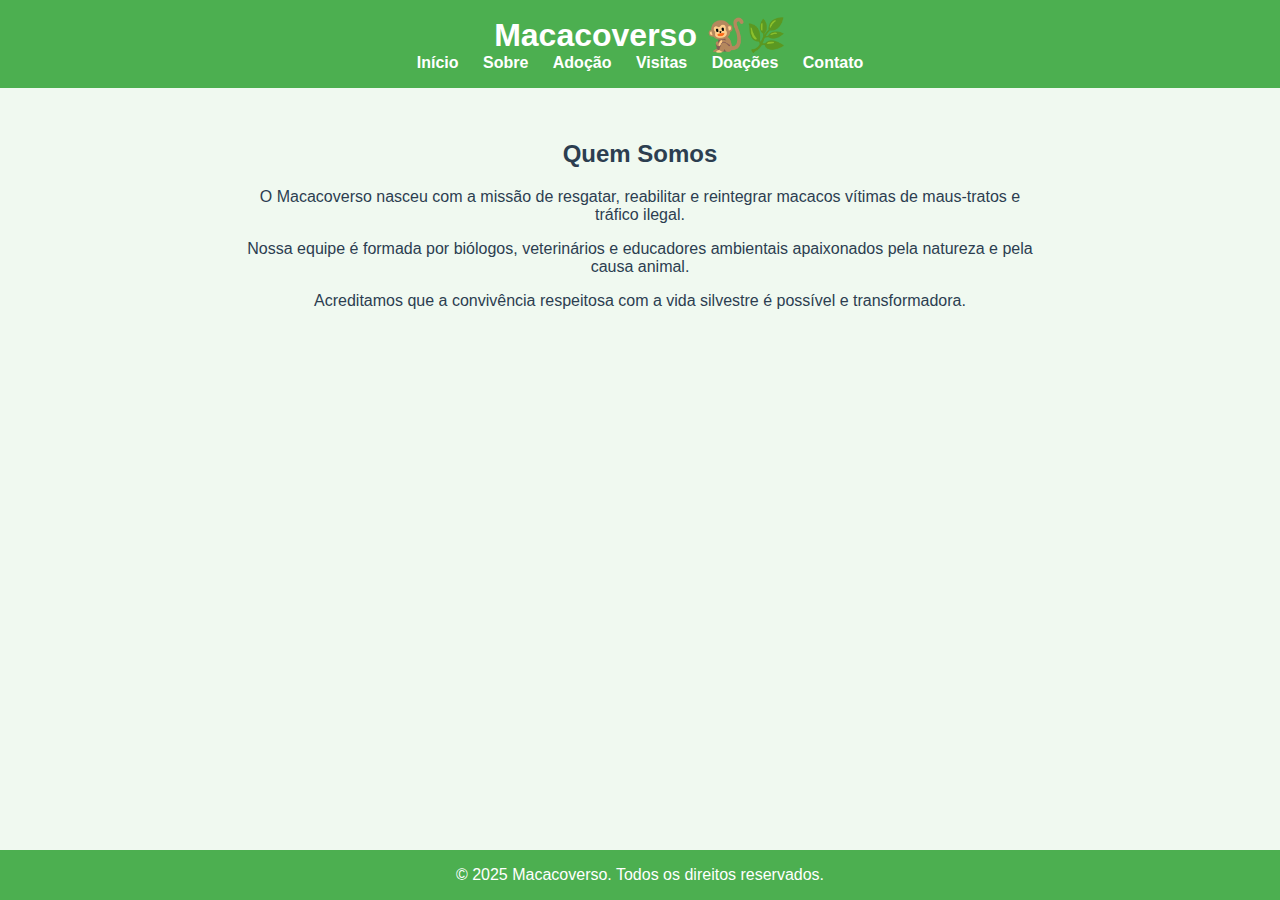
<file: sobre.html>
<!DOCTYPE html>
<html lang="pt-br">
<head>
  <meta charset="UTF-8" />
  <title>Sobre - Macacoverso</title>
  <link rel="stylesheet" href="style.css" />
</head>
<body>
  <header class="topo">
    <h1>Macacoverso 🐒🌿</h1>
    <nav>
      <a href="index.html">Início</a>
      <a href="sobre.html">Sobre</a>
      <a href="adocao.html">Adoção</a>
      <a href="visitas.html">Visitas</a>
      <a href="doacoes.html">Doações</a>
      <a href="contato.html">Contato</a>
    </nav>
  </header>

  <main class="conteudo">
    <h2>Quem Somos</h2>
    <p>
      O Macacoverso nasceu com a missão de resgatar, reabilitar e reintegrar macacos vítimas de maus-tratos e tráfico ilegal.
    </p>
    <p>
      Nossa equipe é formada por biólogos, veterinários e educadores ambientais apaixonados pela natureza e pela causa animal.
    </p>
    <p>
      Acreditamos que a convivência respeitosa com a vida silvestre é possível e transformadora.
    </p>
  </main>

  <footer>© 2025 Macacoverso. Todos os direitos reservados.</footer>
</body>
</html>
</file>
<file: style.css>
/* Reset básico e estrutura flex para o body */
html, body {
  height: 100%;
  margin: 0;
  font-family: Arial, sans-serif;
  background-color: #f0f9f0;
  color: #2c3e50;
  display: flex;
  flex-direction: column;
}

/* Conteúdo principal flexível para ocupar o espaço entre header e footer */
.conteudo {
  flex: 1;
  padding: 2rem;
  width: 70%;
  max-width: 800px;
  margin: auto;
  text-align: justify;
}

.conteudo p, h2, h3 {
  text-align: center;
}

.conteudo h4 {
    text-align: justify;
}

.conteudo img {
    width: 100%;
}

/* Topo / header */
.topo {
  background-color: #4caf50;
  padding: 1rem;
  text-align: center;
  flex-shrink: 0;
}

.topo h1 {
  color: #fff;
  margin: 0;
}

/* Navegação */
nav a {
  margin: 0 10px;
  color: #fff;
  text-decoration: none;
  font-weight: bold;
}

nav a:hover {
  text-decoration: underline;
}

/* Rodapé fixo na parte baixa */
footer {
  background-color: #4caf50;
  color: white;
  text-align: center;
  padding: 1rem;
  flex-shrink: 0;
}

/* Formulários */
form {
  display: flex;
  flex-direction: column;
  gap: 0.8rem;
  margin-top: 1rem;
}

input, textarea, button {
  padding: 0.6rem;
  border-radius: 5px;
  border: 1px solid #ccc;
  font-family: inherit;
}

button {
  background-color: #388e3c;
  color: white;
  font-weight: bold;
  cursor: pointer;
  border: none;
  transition: background-color 0.3s ease;
}

button:hover {
  background-color: #2e7d32;
}

/* Cartões de macaco */
.macaco {
  border: 1px solid #ccc;
  padding: 1rem;
  border-radius: 10px;
  margin-top: 1rem;
  background: #fff;
}

.macaco img {
  width: 100%;
  max-height: 200px;
  max-width: 300px;
  border-radius: 8px;
  display: block;
  margin: 0 auto;
}
</file>
